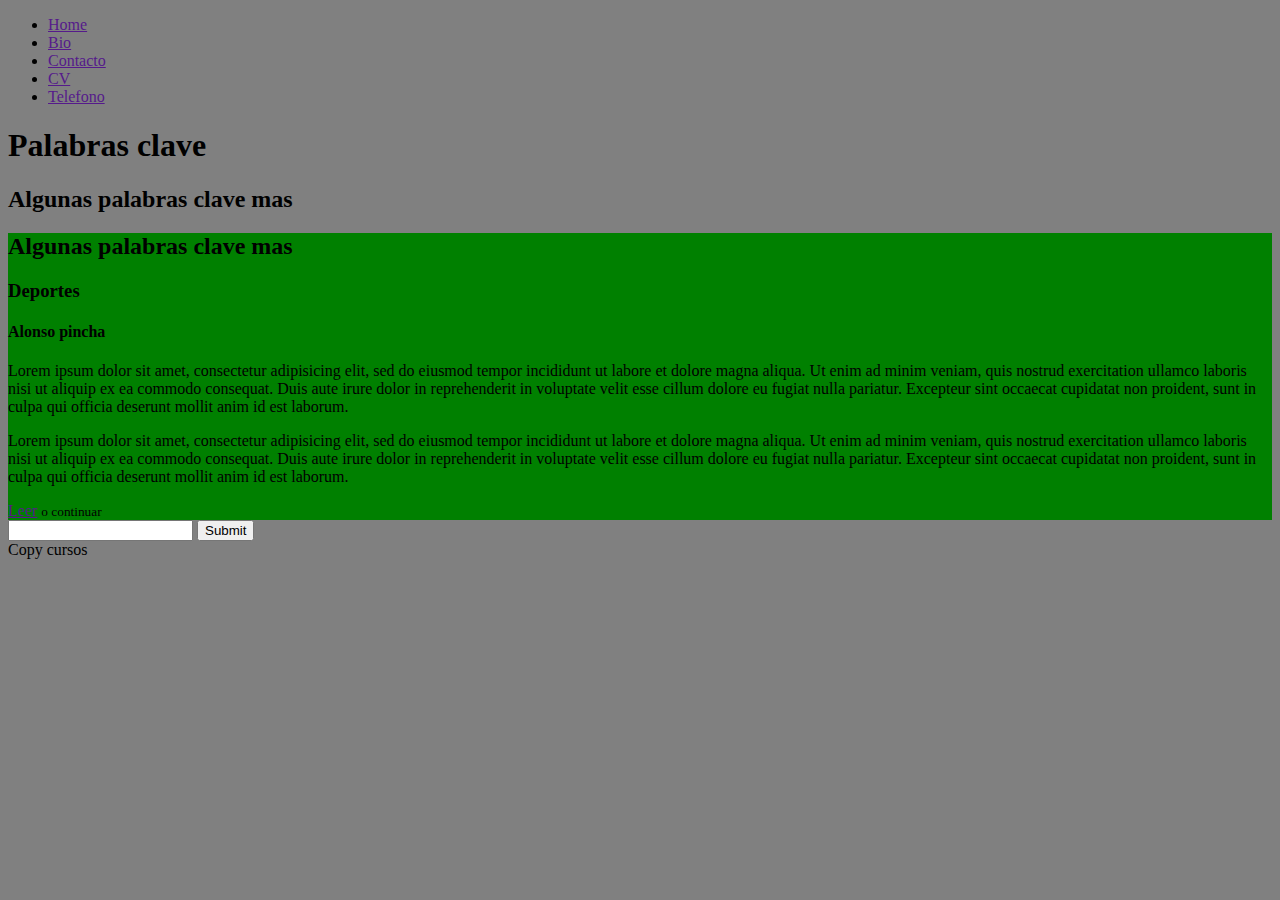
<file: index.html>
<!DOCTYPE html>
<html>
<head>
	<title></title>
		<link rel="stylesheet" type="text/css" href="css/style.css">

</head>
 
<body class="table">
  

<nav class="nav">
	<ul class="nav__list">
		<li class="nav__item nav__item--current"><a href="">Home</a></li>
		<li class="nav__item "><a href="">Bio</a></li>
		<li class="nav__item"> <a href="">Contacto</a></li>
		<li class="nav__item"><a href="">CV</a></li>
		<li class="nav__item"><a href="">Telefono</a></li>
	</ul>
</nav>

<main >
	
<header>
	<h1>Palabras clave</h1>
	<h2>Algunas palabras clave mas</h2>
</header>
	
	<section>
		<head>
			<h2>Algunas palabras clave mas</h2>
		</head>
		<article>
			<header>
				
				<h3>Deportes</h3>
				<h4>Alonso pincha</h4>
			</header>
					<p>Lorem ipsum dolor sit amet, consectetur adipisicing elit, sed do eiusmod
					tempor incididunt ut labore et dolore magna aliqua. Ut enim ad minim veniam,
					quis nostrud exercitation ullamco laboris nisi ut aliquip ex ea commodo
					consequat. Duis aute irure dolor in reprehenderit in voluptate velit esse
					cillum dolore eu fugiat nulla pariatur. Excepteur sint occaecat cupidatat non
					proident, sunt in culpa qui officia deserunt mollit anim id est laborum.</p>
					<p>Lorem ipsum dolor sit amet, consectetur adipisicing elit, sed do eiusmod
					tempor incididunt ut labore et dolore magna aliqua. Ut enim ad minim veniam,
					quis nostrud exercitation ullamco laboris nisi ut aliquip ex ea commodo
					consequat. Duis aute irure dolor in reprehenderit in voluptate velit esse
					cillum dolore eu fugiat nulla pariatur. Excepteur sint occaecat cupidatat non
					proident, sunt in culpa qui officia deserunt mollit anim id est laborum.</p>

					<footer>
						<a href="">Leer</a>
						<small>o continuar </small>
					</footer>


		</article>

	</section>

	<aside>
		<form>
			<input type="email">	
			<input type="submit">	

		</form>
	</aside>

	<footer data-atributo="olakase" class="footer-home">
		Copy cursos
	</footer>

</main>
</body>

</html>
</file>
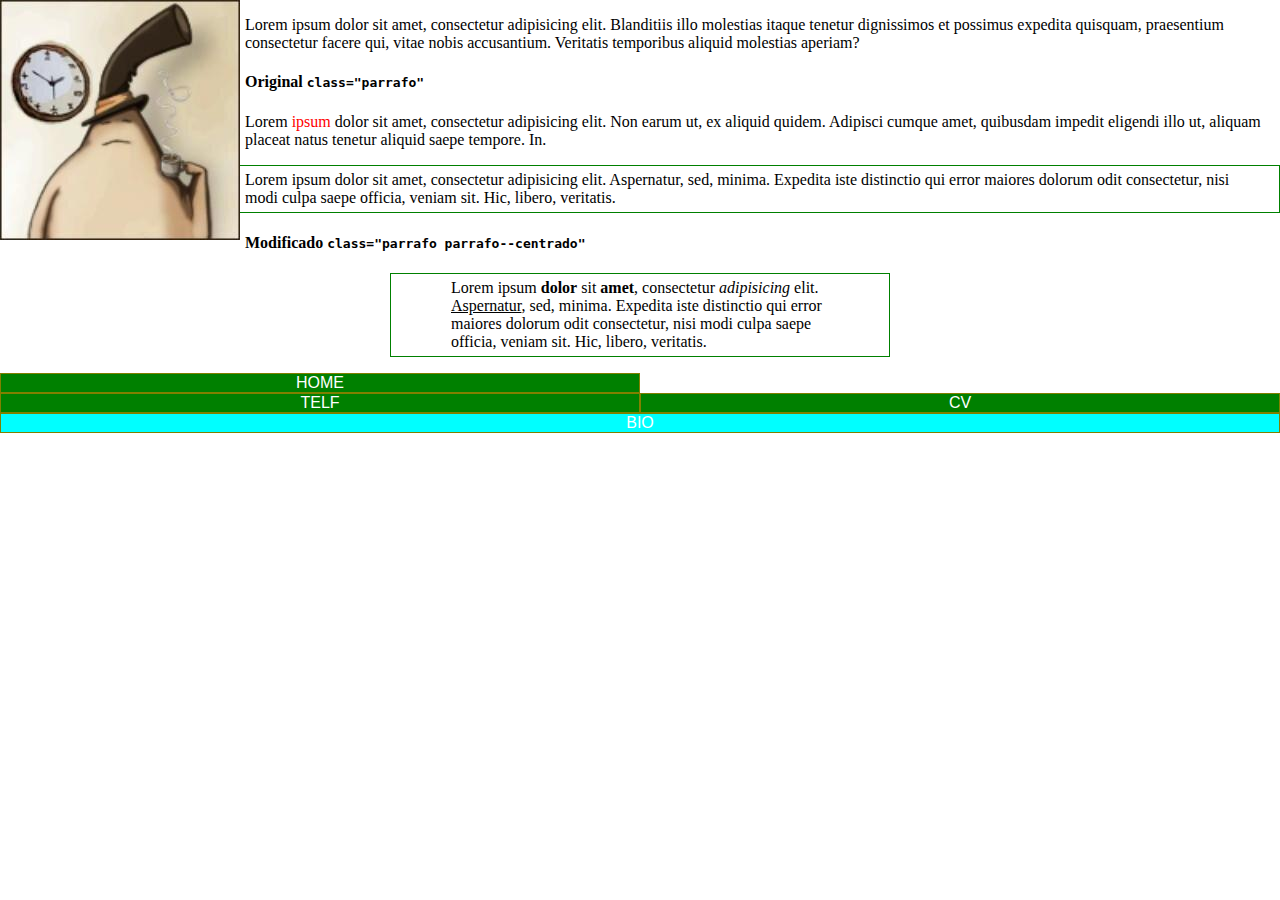
<file: clase3/index.html>
<!DOCTYPE html>
<html lang="en">
    <head>
        <meta charset="UTF-8">
        <title>Curso de HTML</title>
        <link rel="stylesheet" href="css/style.css">

    </head>

<body class="table">
    <nav class="nav">
        <ul class="nav__list">
            <li class="nav__item">Home</li>
            <li class="nav__item nav__item--current">Bio</li>
            <li class="nav__item">Telf</li>
            <li class="nav__item">CV</li>
        </ul>
    </nav>
    <main>
        <img src="img/wakkos.jpg" alt="Euna foto de Wakkos" class="img-float-left">
        <p class="align-right">
        Lorem ipsum dolor sit amet, consectetur adipisicing elit. Blanditiis illo molestias itaque tenetur dignissimos et possimus expedita quisquam, praesentium consectetur facere qui, vitae nobis accusantium. Veritatis temporibus aliquid molestias aperiam?
        </p>
        <h4>Original <code>class="parrafo"</code></h4>
        <p>
            Lorem <span class="color-red">ipsum</span> dolor sit amet, consectetur adipisicing elit. Non earum ut, ex aliquid quidem. Adipisci cumque amet, quibusdam impedit eligendi illo ut, aliquam placeat natus tenetur aliquid saepe tempore. In.
        </p>

        <p class="parrafo">
            Lorem ipsum dolor sit amet, consectetur adipisicing elit. Aspernatur, sed, minima. Expedita iste distinctio qui error maiores dolorum odit consectetur, nisi modi culpa saepe officia, veniam sit. Hic, libero, veritatis.
        </p>
        <h4>Modificado <code>class="parrafo parrafo--centrado"</code></h4>
        <p class="parrafo parrafo--centrado">
            Lorem ipsum <b>dolor</b> sit <strong>amet</strong>, consectetur <i>adipisicing</i> elit. <u>Aspernatur</u>, sed, minima. Expedita iste distinctio qui error maiores dolorum odit consectetur, nisi modi culpa saepe officia, veniam sit. Hic, libero, veritatis.
        </p>
    </main>
</body>
</html>
</file>
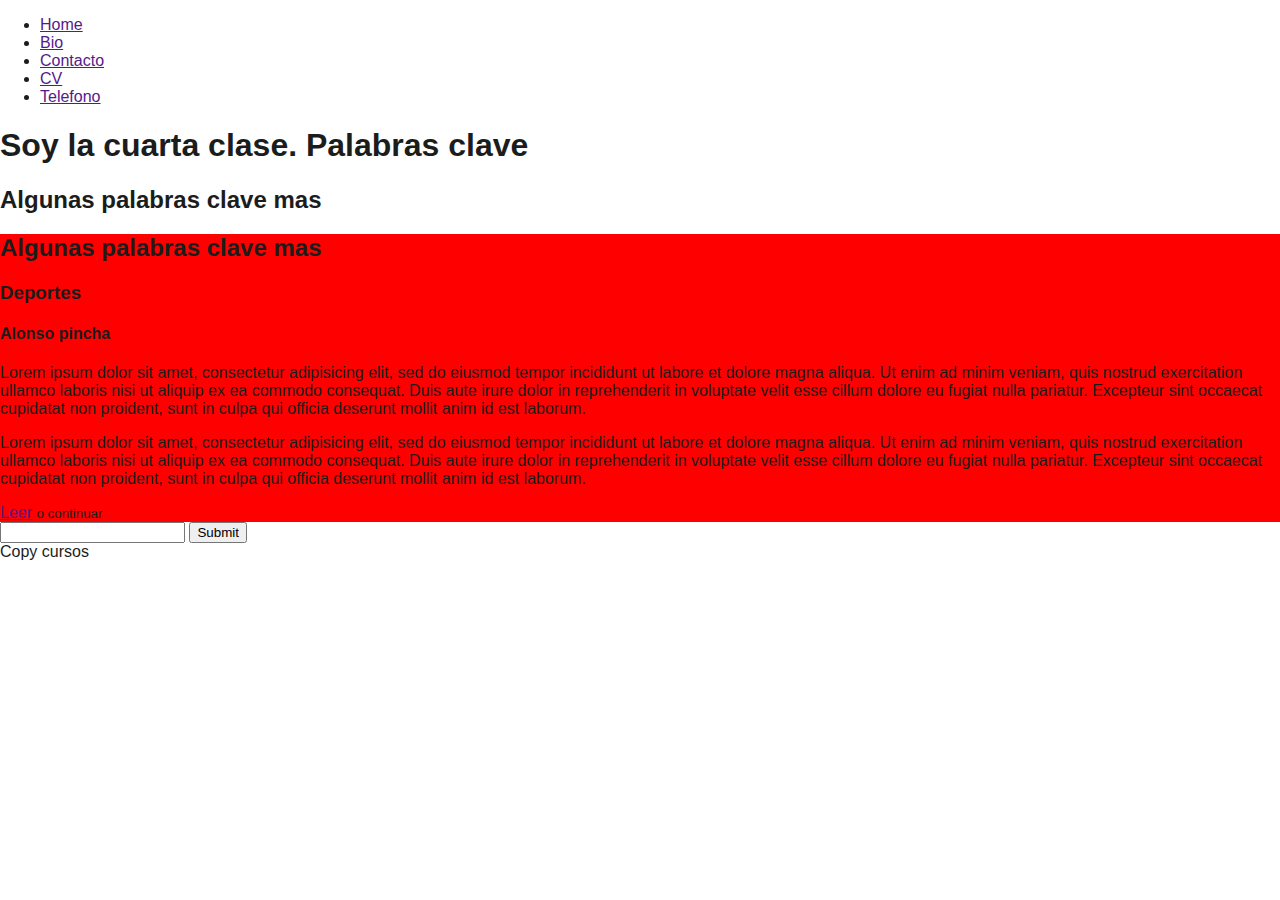
<file: clase4/index.html>
<!DOCTYPE html>
<html>
<head>
	<title></title>
		<link rel="stylesheet" type="text/css" href="style.css">

</head>
 
<body class="table">
  

<nav class="nav">
	<ul class="nav__list">
		<li class="nav__item nav__item--current"><a href="">Home</a></li>
		<li class="nav__item "><a href="">Bio</a></li>
		<li class="nav__item"> <a href="">Contacto</a></li>
		<li class="nav__item"><a href="">CV</a></li>
		<li class="nav__item"><a href="">Telefono</a></li>
	</ul>
</nav>

<main >
	
<header>
	<h1>Soy la cuarta clase. Palabras clave</h1>
	<h2>Algunas palabras clave mas</h2>
</header>
	
	<section>
		<head>
			<h2>Algunas palabras clave mas</h2>
		</head>
		<article>
			<header>
				
				<h3>Deportes</h3>
				<h4>Alonso pincha</h4>
			</header>
					<p>Lorem ipsum dolor sit amet, consectetur adipisicing elit, sed do eiusmod
					tempor incididunt ut labore et dolore magna aliqua. Ut enim ad minim veniam,
					quis nostrud exercitation ullamco laboris nisi ut aliquip ex ea commodo
					consequat. Duis aute irure dolor in reprehenderit in voluptate velit esse
					cillum dolore eu fugiat nulla pariatur. Excepteur sint occaecat cupidatat non
					proident, sunt in culpa qui officia deserunt mollit anim id est laborum.</p>
					<p>Lorem ipsum dolor sit amet, consectetur adipisicing elit, sed do eiusmod
					tempor incididunt ut labore et dolore magna aliqua. Ut enim ad minim veniam,
					quis nostrud exercitation ullamco laboris nisi ut aliquip ex ea commodo
					consequat. Duis aute irure dolor in reprehenderit in voluptate velit esse
					cillum dolore eu fugiat nulla pariatur. Excepteur sint occaecat cupidatat non
					proident, sunt in culpa qui officia deserunt mollit anim id est laborum.</p>

					<footer>
						<a href="">Leer</a>
						<small>o continuar </small>
					</footer>


		</article>

	</section>

	<aside>
		<form>
			<input type="email">	
			<input type="submit">	

		</form>
	</aside>

	<footer data-atributo="olakase" class="footer-home">
		Copy cursos
	</footer>

</main>
</body>

</html>
</file>
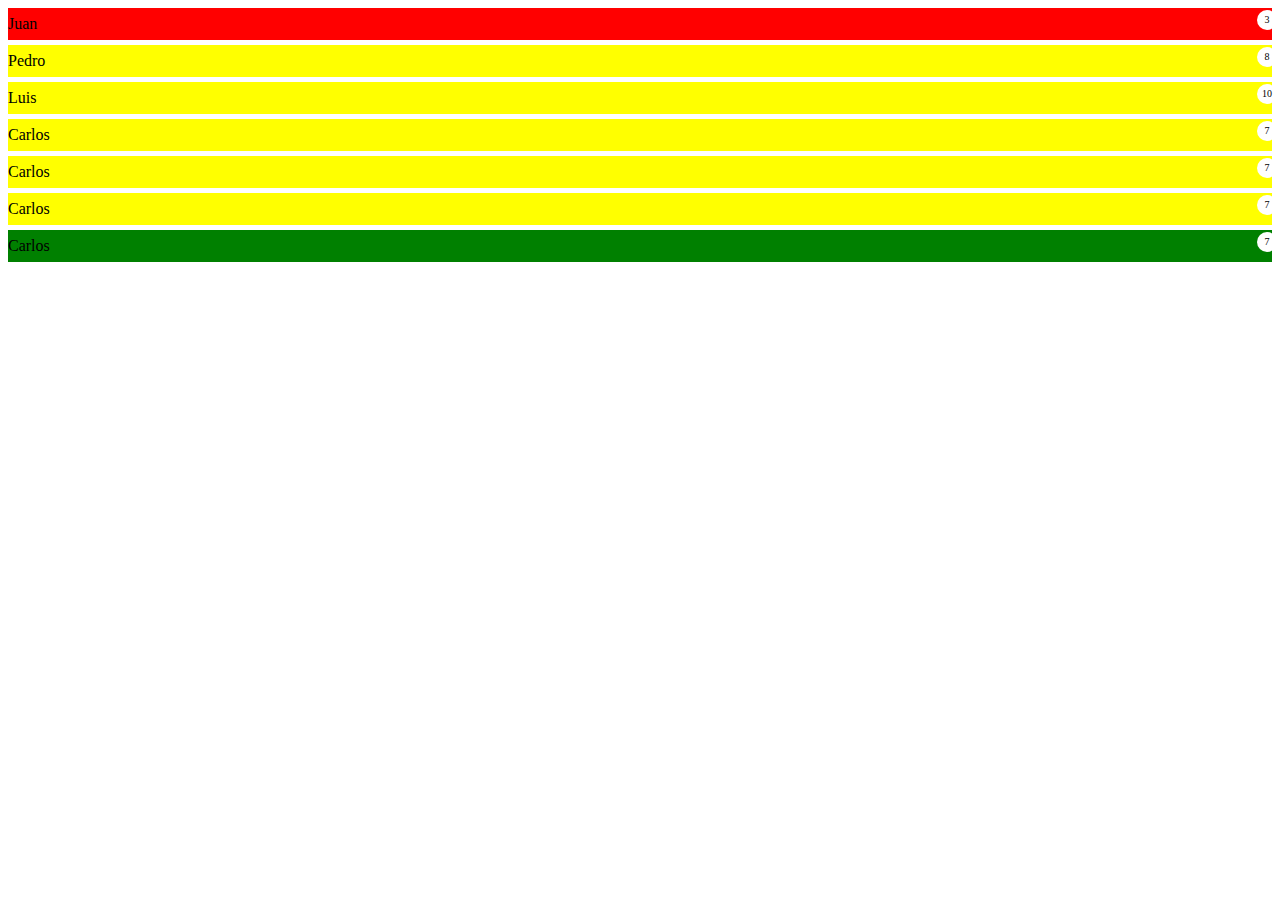
<file: position/index.html>
<!DOCTYPE html>
<html lang="en">
    <head>
        <meta charset="UTF-8">
        <title>Curso de HTML</title>
        <link rel="stylesheet" href="css/style.css">

    </head>

<body>
    <ul>
        <li data-notas="3">Juan</li>
        <li data-notas="8">Pedro</li>
        <li data-notas="10">Luis</li>
        <li data-notas="7">Carlos</li>
        <li data-notas="7">Carlos</li>
        <li data-notas="7">Carlos</li>
        <li data-notas="7">Carlos</li>

    </ul>
</body>
</html>
</file>
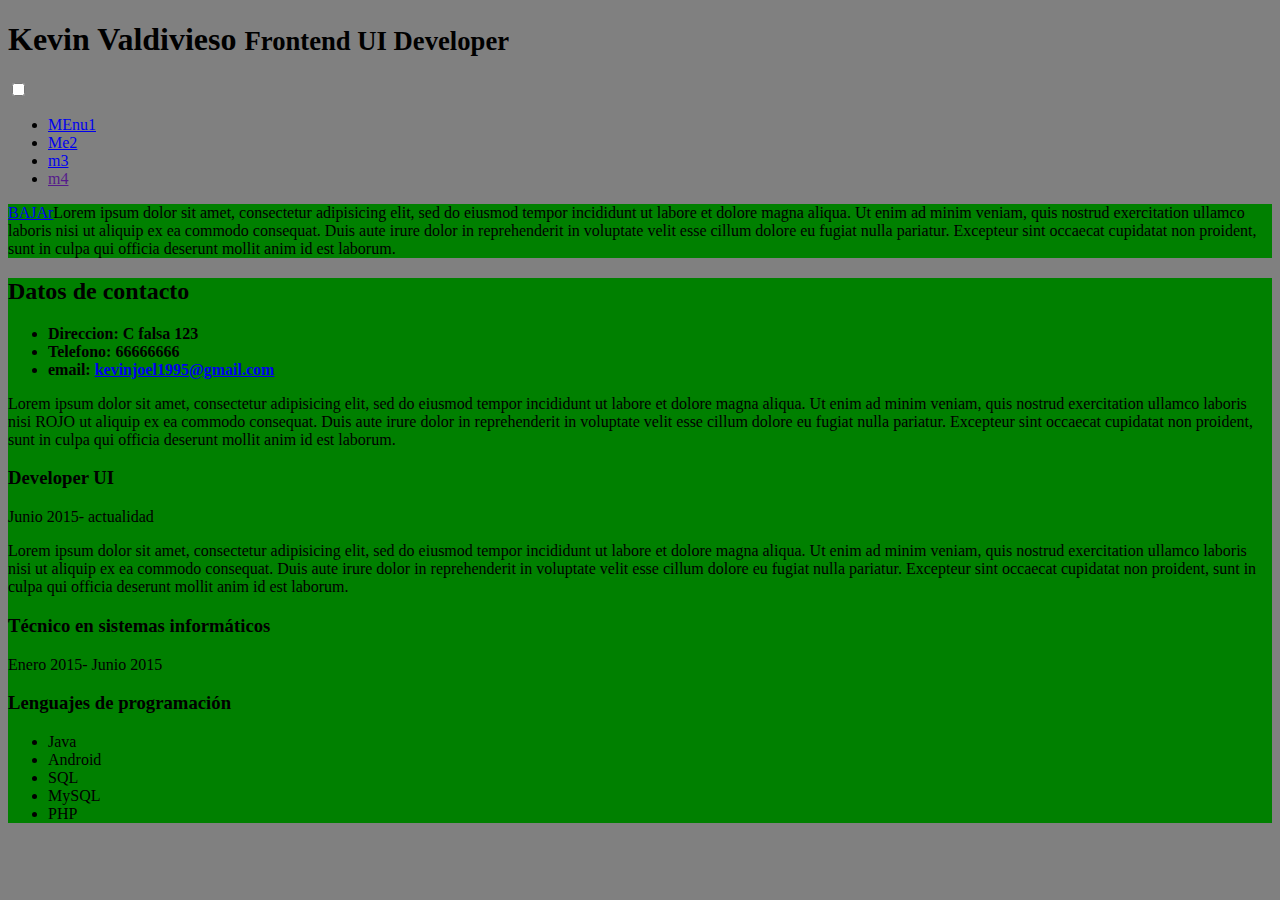
<file: cv/cv.html>
<!DOCTYPE html>
<html>
<head>
	<title>Kevin Valdivieso</title>
	<meta charset="UTF-8">
	<link rel="stylesheet" type="text/css" href="../css/style.css">
	<link href='https://fonts.googleapis.com/css?family=Open+Sans:400,600italic,700,300italic,300' rel='stylesheet' type='text/css'>
</head>
<body>

					<header class="header-main">
				
					<h1 class="cabecera-header">Kevin Valdivieso <small>Frontend UI Developer </small></h1>

					</header>
	<main class="main-content">





<input type="checkbox" class="checkbox__hack" id="checkbox__hack">
<label for="checkbox__hack" class="checkbox-hack__label"></label> 
  <!-- OMG NO SEMANTIC HTML, well, it help us to avoid JS in the menu slide in mobile -->


<nav class="nav">
          <ul class="nav--top__list">
            <li><a href="menu1.html">MEnu1</a></li>
              <li><a href="menu2.html">Me2</a></li>
              <li><a href="menu3.html">m3</a></li>
              <li><a href="">m4</a></li>
              
          </ul>
          
</nav>

<label for="main-nav-check" class="toggle-menu"></label>






		<section class="first-section">
			<article class="first-article">
				
<!-- agragrar todas las clases y comentar todo el css -->
				<p> <a href="#abajo">BAJAr</a>Lorem ipsum dolor sit amet, consectetur adipisicing elit, sed do eiusmod
				tempor incididunt ut labore et dolore magna aliqua. Ut enim ad minim veniam,
				quis nostrud exercitation ullamco laboris nisi ut aliquip ex ea commodo
				consequat. Duis aute irure dolor in reprehenderit in voluptate velit esse
				cillum dolore eu fugiat nulla pariatur. Excepteur sint occaecat cupidatat non
				proident, sunt in culpa qui officia deserunt mollit anim id est laborum.</p>

			</article>


		</section>

		<section class="second-section">
			<article class="article-home">

				<!-- cuando trabajs con js agragas un id... id="js-identificador" -->
				<header class="article-header">

				<h2 class="heading-two">Datos de contacto</h2>
				</header>
				<ul>
					<li><strong>Direccion: C falsa 123</strong></li>
					<li><strong>Telefono: 66666666 </strong></li>
					<li><strong>email: <a href="mailto:kevinjoel1995@gmail.com">kevinjoel1995@gmail.com</a></strong></li>
				</ul>

				<p>Lorem ipsum dolor sit amet, consectetur adipisicing elit, sed do eiusmod
				tempor incididunt ut labore et dolore magna aliqua. Ut enim ad minim veniam,
				quis nostrud exercitation ullamco laboris nisi <span class="color-red">ROJO</span> ut aliquip ex ea commodo
				consequat. Duis aute irure dolor in reprehenderit in voluptate velit esse
				cillum dolore eu fugiat nulla pariatur. Excepteur sint occaecat cupidatat non
				proident, sunt in culpa qui officia deserunt mollit anim id est laborum.</p>

			</article >

			<article class="article-second">
				<header class="article-second-header">
					<h3 class="heading-three">Developer UI</h3>

					<time>Junio 2015- actualidad</time>
					<p>Lorem ipsum dolor sit amet, consectetur adipisicing elit, sed do eiusmod
					tempor incididunt ut labore et dolore magna aliqua. Ut enim ad minim veniam,
					quis nostrud exercitation ullamco laboris nisi ut aliquip ex ea commodo
					consequat. Duis aute irure dolor in reprehenderit in voluptate velit esse
					cillum dolore eu fugiat nulla pariatur. Excepteur sint occaecat cupidatat non
					proident, sunt in culpa qui officia <span id="abajo"></span> deserunt mollit anim id est laborum.</p>

					<h3>Técnico en sistemas informáticos</h3>

					<time class="article-time color-red">Enero 2015- Junio 2015</time>

				</header>

			</article>
			

			<article class="article-third">
				<header class="article-third-header">
					
					<h3 class="at-heading-three">Lenguajes de programación</h3>
					<ul>
						<li>Java</li>
						<li>Android</li>
						<li>SQL</li>
						<li>MySQL</li>
						<li>PHP</li>
					</ul>
				</header>

			</article>

		</section>

	</main>

</body>
</html>
</file>
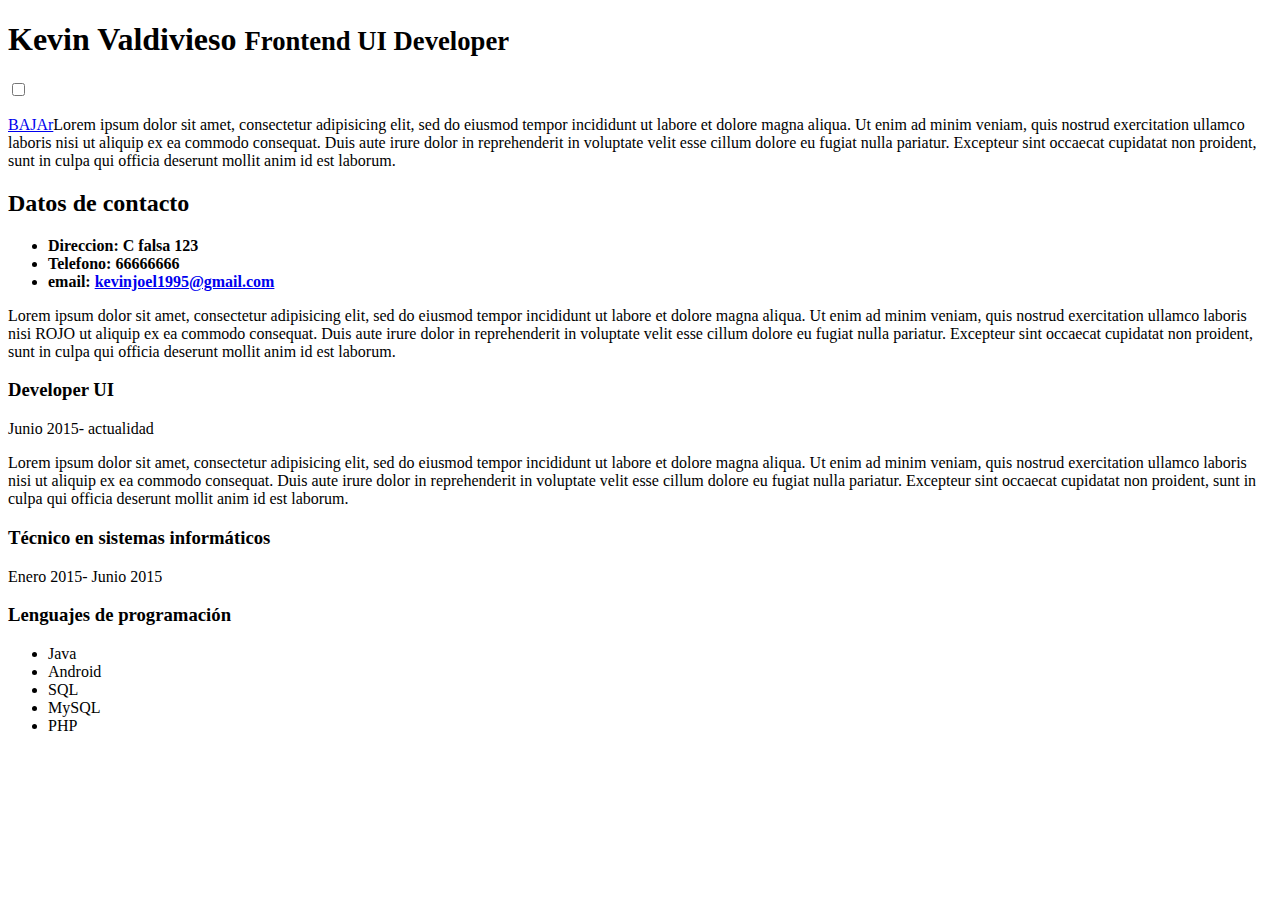
<file: cv/menu1.html>
<!DOCTYPE html>
<html>
<!-- @import "/kit/head.kit" -->
<body>

					<header class="header-main">
				
					<h1 class="cabecera-header">Kevin Valdivieso <small>Frontend UI Developer </small></h1>

					</header>
	<main class="main-content">





<input type="checkbox" class="checkbox__hack" id="checkbox__hack">
<label for="checkbox__hack" class="checkbox-hack__label"></label> 
  <!-- OMG NO SEMANTIC HTML, well, it help us to avoid JS in the menu slide in mobile -->


<!-- @import "/kit/nav.kit" -->

<label for="main-nav-check" class="toggle-menu"></label>






		<section class="first-section">
			<article class="first-article">
				
<!-- agragrar todas las clases y comentar todo el css -->
				<p> <a href="#abajo">BAJAr</a>Lorem ipsum dolor sit amet, consectetur adipisicing elit, sed do eiusmod
				tempor incididunt ut labore et dolore magna aliqua. Ut enim ad minim veniam,
				quis nostrud exercitation ullamco laboris nisi ut aliquip ex ea commodo
				consequat. Duis aute irure dolor in reprehenderit in voluptate velit esse
				cillum dolore eu fugiat nulla pariatur. Excepteur sint occaecat cupidatat non
				proident, sunt in culpa qui officia deserunt mollit anim id est laborum.</p>

			</article>


		</section>

		<section class="second-section">
			<article class="article-home">

				<!-- cuando trabajs con js agragas un id... id="js-identificador" -->
				<header class="article-header">

				<h2 class="heading-two">Datos de contacto</h2>
				</header>
				<ul>
					<li><strong>Direccion: C falsa 123</strong></li>
					<li><strong>Telefono: 66666666 </strong></li>
					<li><strong>email: <a href="mailto:kevinjoel1995@gmail.com">kevinjoel1995@gmail.com</a></strong></li>
				</ul>

				<p>Lorem ipsum dolor sit amet, consectetur adipisicing elit, sed do eiusmod
				tempor incididunt ut labore et dolore magna aliqua. Ut enim ad minim veniam,
				quis nostrud exercitation ullamco laboris nisi <span class="color-red">ROJO</span> ut aliquip ex ea commodo
				consequat. Duis aute irure dolor in reprehenderit in voluptate velit esse
				cillum dolore eu fugiat nulla pariatur. Excepteur sint occaecat cupidatat non
				proident, sunt in culpa qui officia deserunt mollit anim id est laborum.</p>

			</article >

			<article class="article-second">
				<header class="article-second-header">
					<h3 class="heading-three">Developer UI</h3>

					<time>Junio 2015- actualidad</time>
					<p>Lorem ipsum dolor sit amet, consectetur adipisicing elit, sed do eiusmod
					tempor incididunt ut labore et dolore magna aliqua. Ut enim ad minim veniam,
					quis nostrud exercitation ullamco laboris nisi ut aliquip ex ea commodo
					consequat. Duis aute irure dolor in reprehenderit in voluptate velit esse
					cillum dolore eu fugiat nulla pariatur. Excepteur sint occaecat cupidatat non
					proident, sunt in culpa qui officia <span id="abajo"></span> deserunt mollit anim id est laborum.</p>

					<h3>Técnico en sistemas informáticos</h3>

					<time class="article-time color-red">Enero 2015- Junio 2015</time>

				</header>

			</article>
			

			<article class="article-third">
				<header class="article-third-header">
					
					<h3 class="at-heading-three">Lenguajes de programación</h3>
					<ul>
						<li>Java</li>
						<li>Android</li>
						<li>SQL</li>
						<li>MySQL</li>
						<li>PHP</li>
					</ul>
				</header>

			</article>

		</section>

	</main>

</body>
</html>
</file>
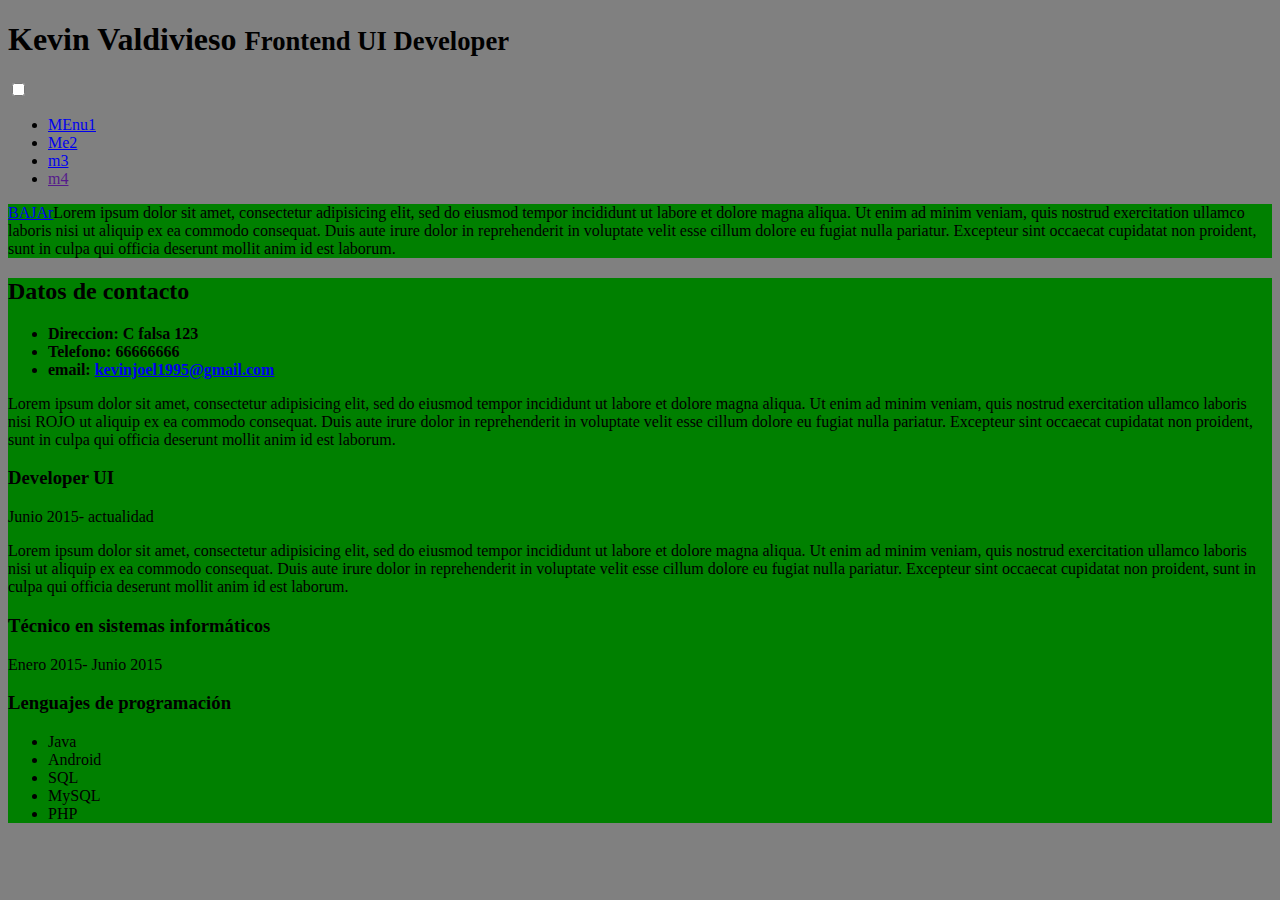
<file: html/cv.html>
<!DOCTYPE html>
<html>
<!DOCTYPE html>
<head>
	<title>Kevin Valdivieso Ordoñez</title>
	<meta charset="UTF-8">
	<link rel="stylesheet" type="text/css" href="../css/style.css">
	<link href='https://fonts.googleapis.com/css?family=Open+Sans:400,600italic,700,300italic,300' rel='stylesheet' type='text/css'>
</head>
<body>

					<header class="header-main">
				
					<h1 class="cabecera-header">Kevin Valdivieso <small>Frontend UI Developer </small></h1>

					</header>
	<main class="main-content">





<input type="checkbox" class="checkbox__hack" id="checkbox__hack">
<label for="checkbox__hack" class="checkbox-hack__label"></label> 
  <!-- OMG NO SEMANTIC HTML, well, it help us to avoid JS in the menu slide in mobile -->


<nav class="nav">
          <ul class="nav--top__list">
            <li><a href="menu1.html">MEnu1</a></li>
              <li><a href="menu2.html">Me2</a></li>
              <li><a href="menu3.html">m3</a></li>
              <li><a href="">m4</a></li>
              
          </ul>
          
</nav>

<label for="main-nav-check" class="toggle-menu"></label>






		<section class="first-section">
			<article class="first-article">
				
<!-- agragrar todas las clases y comentar todo el css -->
				<p> <a href="#abajo">BAJAr</a>Lorem ipsum dolor sit amet, consectetur adipisicing elit, sed do eiusmod
				tempor incididunt ut labore et dolore magna aliqua. Ut enim ad minim veniam,
				quis nostrud exercitation ullamco laboris nisi ut aliquip ex ea commodo
				consequat. Duis aute irure dolor in reprehenderit in voluptate velit esse
				cillum dolore eu fugiat nulla pariatur. Excepteur sint occaecat cupidatat non
				proident, sunt in culpa qui officia deserunt mollit anim id est laborum.</p>

			</article>


		</section>

		<section class="second-section">
			<article class="article-home">

				<!-- cuando trabajs con js agragas un id... id="js-identificador" -->
				<header class="article-header">

				<h2 class="heading-two">Datos de contacto</h2>
				</header>
				<ul>
					<li><strong>Direccion: C falsa 123</strong></li>
					<li><strong>Telefono: 66666666 </strong></li>
					<li><strong>email: <a href="mailto:kevinjoel1995@gmail.com">kevinjoel1995@gmail.com</a></strong></li>
				</ul>

				<p>Lorem ipsum dolor sit amet, consectetur adipisicing elit, sed do eiusmod
				tempor incididunt ut labore et dolore magna aliqua. Ut enim ad minim veniam,
				quis nostrud exercitation ullamco laboris nisi <span class="color-red">ROJO</span> ut aliquip ex ea commodo
				consequat. Duis aute irure dolor in reprehenderit in voluptate velit esse
				cillum dolore eu fugiat nulla pariatur. Excepteur sint occaecat cupidatat non
				proident, sunt in culpa qui officia deserunt mollit anim id est laborum.</p>

			</article >

			<article class="article-second">
				<header class="article-second-header">
					<h3 class="heading-three">Developer UI</h3>

					<time>Junio 2015- actualidad</time>
					<p>Lorem ipsum dolor sit amet, consectetur adipisicing elit, sed do eiusmod
					tempor incididunt ut labore et dolore magna aliqua. Ut enim ad minim veniam,
					quis nostrud exercitation ullamco laboris nisi ut aliquip ex ea commodo
					consequat. Duis aute irure dolor in reprehenderit in voluptate velit esse
					cillum dolore eu fugiat nulla pariatur. Excepteur sint occaecat cupidatat non
					proident, sunt in culpa qui officia <span id="abajo"></span> deserunt mollit anim id est laborum.</p>

					<h3>Técnico en sistemas informáticos</h3>

					<time class="article-time color-red">Enero 2015- Junio 2015</time>

				</header>

			</article>
			

			<article class="article-third">
				<header class="article-third-header">
					
					<h3 class="at-heading-three">Lenguajes de programación</h3>
					<ul>
						<li>Java</li>
						<li>Android</li>
						<li>SQL</li>
						<li>MySQL</li>
						<li>PHP</li>
					</ul>
				</header>

			</article>

		</section>

	</main>

</body>
</html>
</file>
<file: css/style.css>
body {
  background-color: gray;
  font-family: Georgia;
}

section {
  background-color: green;
}
</file>
<file: clase3/css/style.css>
* {
    box-sizing: border-box;
}
body {
    margin: 0;
    padding: 0;
}
.parrafo {
    border-width: 1px;
    border-color: green;
    border-style: solid;
    padding-top: 5px;
    padding-right: 20px;
    padding-bottom: 5px;
    padding-left: 20px;
    margin-bottom: 1em;
}

    .parrafo--centrado {
        max-width: 500px;
        margin-left: auto;
        margin-right: auto;
        padding-right: 60px;
        padding-left: 60px;
    }

/*.nav__list {
    padding:0;
    margin: 0;
    list-style-type: none;
}*/
.nav {
    width: 100%;
    margin-bottom: 1em;
}
    .nav__list {
        display: table;
        table-layout: fixed;
        caption-side: bottom;
        width: 100%;
        margin: 0;
        padding: 0;
    }
        .nav__item {
            display: table-cell;
            border: 1px solid olive;
            text-align: center;
            text-transform: uppercase;
            font-family: Arial, Helvetica, sans-serif;
            background-color: green;
            color: white;
        }
            .nav__item--current {
                display: table-caption;
                background-color: aqua;
            }
.table {
    display: table;
    caption-side: bottom;
}
    main {
        display: table-cell;
    }
    .nav {
        display: table-caption;
    }

.inline-block {
    display: inline-block;
    width: 20%;
    vertical-align: middle;
}

.img-float-left {
    float: left;
    margin-right: 5px;
}

.color-red {
    color: red;
}
</file>
<file: clase4/style.css>
*{
	box-sizing;border-box;
	/*aqui faltarian los prefijos de navegadores*/
}

/*soy un media query*/
/*suelen colocarse al final*/
/*esto quiere decir que desde esta resolucion hasta el siguiente punto se aplica la regla*/
/*cuando la resolucion llegue a 600 el color de fondo se pone rojo*/
/*se puede llegar a controloar las resoluciones para tosod los dispositivos*/
@media all and (min-width: 600px){
	html{
		font-size:100%;
	}
	section{
		background-color: red;
	}
}


/*cuando la resolucion sea de */


@media all and (min-width: 400px){
	html{
		font-size:100%;
	}
	section{
		background-color: red;
	}
}


/*esto hace que cunado se imprima la web sea en blanco y negro*/
@media print {
	*{
		color:black!important;
		background-color: transparent;
		background-image: none;
		/*agraego*/
	}
}

*, *::before, *::after{
	-webkitbox-sizing:border-box;
	box-sizing:border-box;
}

body{

		color: #1B1D1C;
		background: transparent;
		 font-family: 'Open Sans', sans-serif;
		 /*esto es un reset*/
		 margin: 0;
		 padding:0;
		 outline: 0 ;
		 vertical-align: baseline;
}
</file>
<file: position/css/style.css>
ul {
    margin: 0;
    padding: 0;
    list-style-type: none;
    counter-reset: mycounter;
}
li {
    background-color: yellow;
    margin-bottom: 5px;
    line-height: 2;
    position: relative;
}

li:first-child {
    background-color: red;
    width: 100%;
}

li:last-child {
    background-color: green;
}

li:after {
    /*esto es lo que muestyra las notas*/
    content: attr(data-notas);
    font-size: 10px;
    background-color: white;
    width: 2em;
    line-height: 2;
    display: inline-block;
    text-align: center;
    border-radius: 100%;
    position: absolute;
    top: 2px;
    right: -5px;

}
li:before {
   /* content: counter(mycounter);
    counter-increment: mycounter;*/

}
</file>
